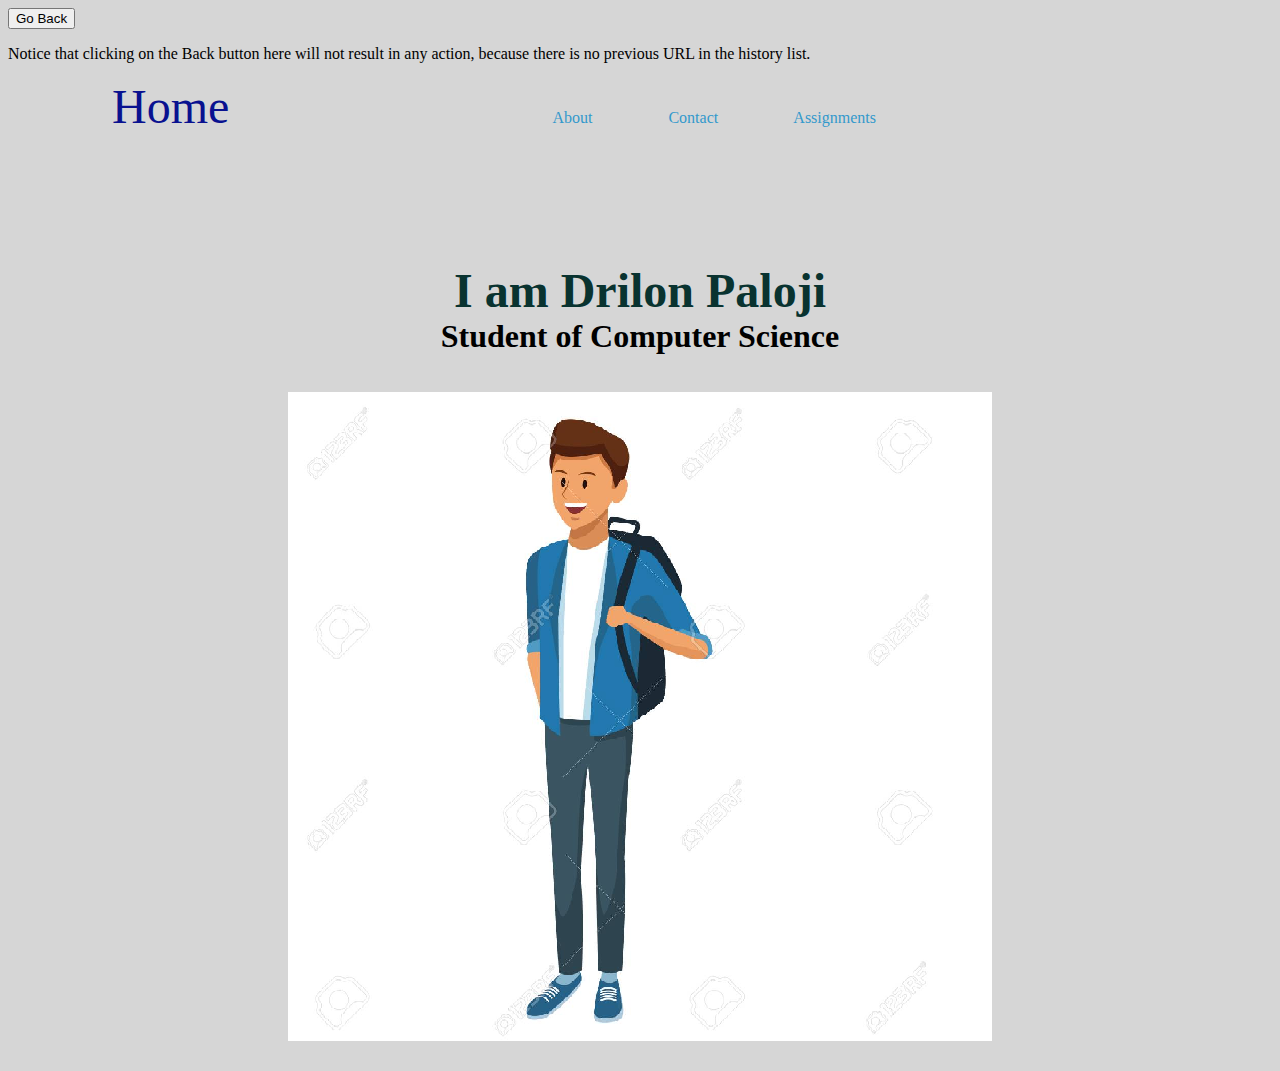
<file: index.html>
<!DOCTYPE html>
<html>
<head>
  <button onclick="goBack()">Go Back</button>

<p>Notice that clicking on the Back button here will not result in any action, because there is no previous URL in the history list.</p>

<script>
function goBack() {
  window.history.back();
}
</script>
<link rel="stylesheet" href="style.css"> 
	<title>Home | Drilon Paloji Bio Website</title>
</head>
&nbsp;&nbsp;&nbsp;&nbsp;&nbsp;&nbsp;&nbsp;&nbsp;&nbsp;&nbsp;&nbsp;&nbsp;&nbsp;&nbsp;&nbsp;&nbsp;&nbsp;&nbsp;&nbsp;&nbsp;&nbsp;&nbsp;&nbsp;&nbsp;&nbsp;
	<font color="#0921199" size="7.5">Home</font>
&nbsp;&nbsp;&nbsp;&nbsp;&nbsp;&nbsp;&nbsp;&nbsp;&nbsp;&nbsp;&nbsp;&nbsp;&nbsp;&nbsp;&nbsp;&nbsp;&nbsp;&nbsp;&nbsp;&nbsp;&nbsp;&nbsp;&nbsp;&nbsp;&nbsp;&nbsp;&nbsp;&nbsp;&nbsp;&nbsp;&nbsp;&nbsp;&nbsp;&nbsp;&nbsp;&nbsp;&nbsp;&nbsp;&nbsp;&nbsp;&nbsp;&nbsp;&nbsp;&nbsp;&nbsp;&nbsp;&nbsp;&nbsp;&nbsp;&nbsp;&nbsp;&nbsp;&nbsp;&nbsp;&nbsp;&nbsp;&nbsp;&nbsp;&nbsp;&nbsp;&nbsp;&nbsp;&nbsp;&nbsp;&nbsp;&nbsp;&nbsp;&nbsp;&nbsp;&nbsp;&nbsp;&nbsp;&nbsp;&nbsp;&nbsp;&nbsp;&nbsp;&nbsp;&nbsp;
    <a href="./index.html"> 
        </a>
        <a href="./about.html">About</a>&nbsp;&nbsp;&nbsp;&nbsp;&nbsp;&nbsp;&nbsp;&nbsp;&nbsp;&nbsp;&nbsp;&nbsp;&nbsp;&nbsp;&nbsp;&nbsp;&nbsp;&nbsp;
		    <a href="./contact.html">Contact</a>&nbsp;&nbsp;&nbsp;&nbsp;&nbsp;&nbsp;&nbsp;&nbsp;&nbsp;&nbsp;&nbsp;&nbsp;&nbsp;&nbsp;&nbsp;&nbsp;&nbsp;&nbsp;
		    <a href="./assignments.html">Assignments</a>
  <body>

     <br> <br> <br> <br> <br> <br> <br>
  	 <h1 align="center">
  		<font color="#0923333" size="10">
  		  I am Drilon Paloji 
      </font>
      <font size="6.7">
        <br>
        Student of Computer Science
      </font>
<body> 
  <br /><br />
   <img src="student.png">
 
 </body>
 </html>
</file>
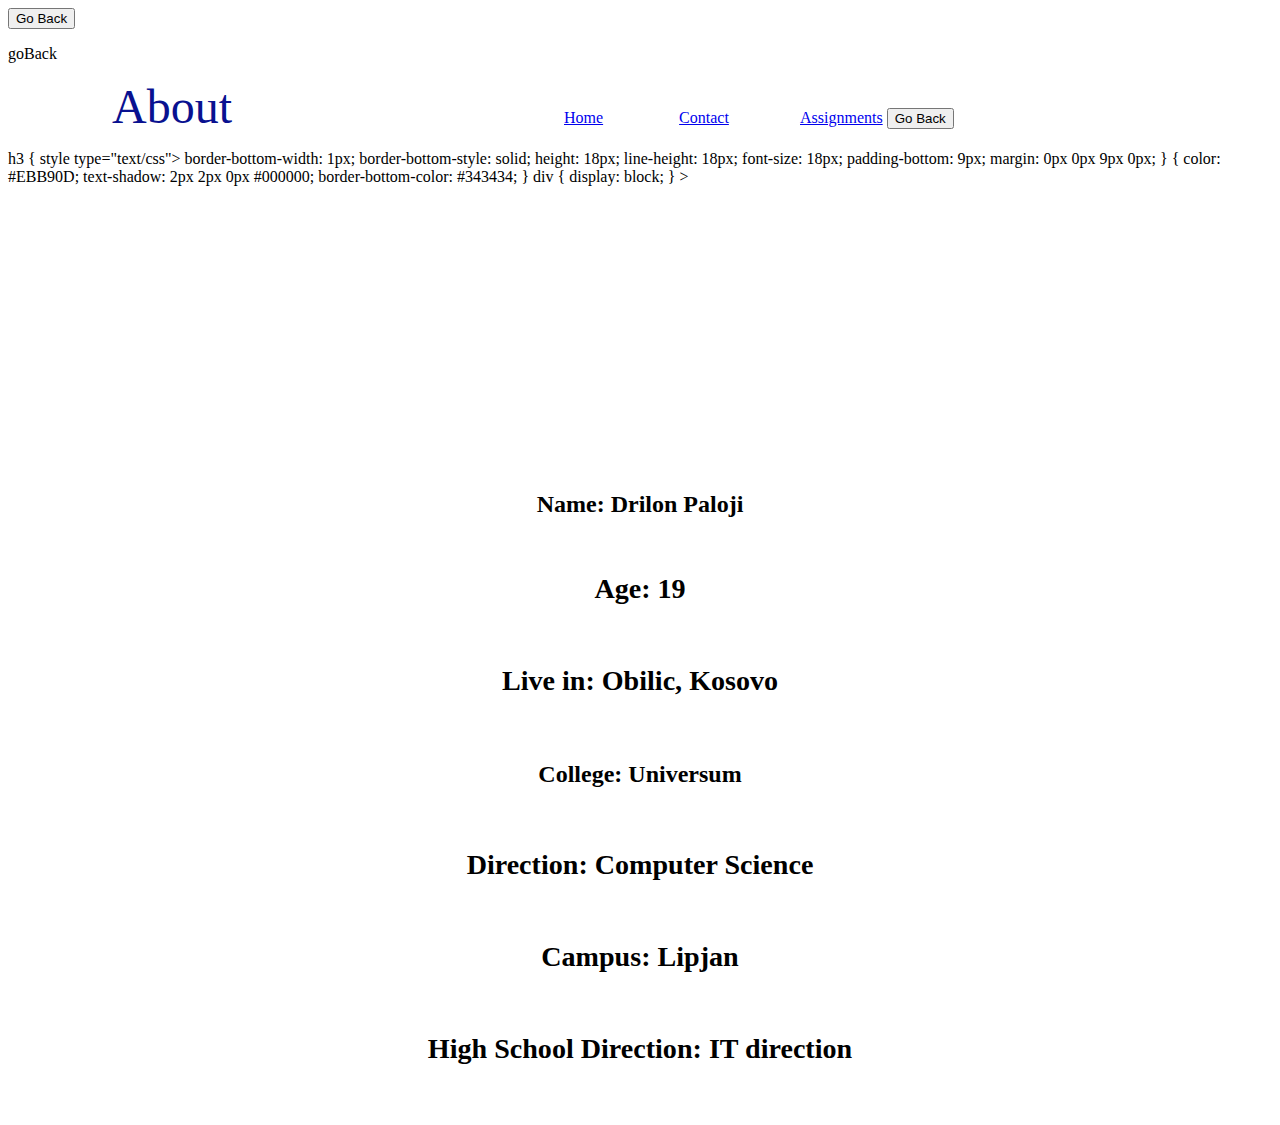
<file: about.html>
<!DOCTYPE html>
<html>
<head>
	<button onclick="goBack()">Go Back</button>

<p>goBack</p>

<script>
function goBack() {
  window.history.back();
}
</script>
	<title>About | Drilon Paloji Bio Website</title>
</head>
&nbsp;&nbsp;&nbsp;&nbsp;&nbsp;&nbsp;&nbsp;&nbsp;&nbsp;&nbsp;&nbsp;&nbsp;&nbsp;&nbsp;&nbsp;&nbsp;&nbsp;&nbsp;&nbsp;&nbsp;&nbsp;&nbsp;&nbsp;&nbsp;&nbsp;
	<font color="#0921199" size="7.5">About </font>
&nbsp;&nbsp;&nbsp;&nbsp;&nbsp;&nbsp;&nbsp;&nbsp;&nbsp;&nbsp;&nbsp;&nbsp;&nbsp;&nbsp;&nbsp;&nbsp;&nbsp;&nbsp;&nbsp;&nbsp;&nbsp;&nbsp;&nbsp;&nbsp;&nbsp;&nbsp;&nbsp;&nbsp;&nbsp;&nbsp;&nbsp;&nbsp;&nbsp;&nbsp;&nbsp;&nbsp;&nbsp;&nbsp;&nbsp;&nbsp;&nbsp;&nbsp;&nbsp;&nbsp;&nbsp;&nbsp;&nbsp;&nbsp;&nbsp;&nbsp;&nbsp;&nbsp;&nbsp;&nbsp;&nbsp;&nbsp;&nbsp;&nbsp;&nbsp;&nbsp;&nbsp;&nbsp;&nbsp;&nbsp;&nbsp;&nbsp;&nbsp;&nbsp;&nbsp;&nbsp;&nbsp;&nbsp;&nbsp;&nbsp;&nbsp;&nbsp;&nbsp;&nbsp;&nbsp;
      <a href="./index.html"> 
        </a>
        <a href="./index.html">Home</a>&nbsp;&nbsp;&nbsp;&nbsp;&nbsp;&nbsp;&nbsp;&nbsp;&nbsp;&nbsp;&nbsp;&nbsp;&nbsp;&nbsp;&nbsp;&nbsp;&nbsp;&nbsp;
		<a href="./contact.html">Contact</a>&nbsp;&nbsp;&nbsp;&nbsp;&nbsp;&nbsp;&nbsp;&nbsp;&nbsp;&nbsp;&nbsp;&nbsp;&nbsp;&nbsp;&nbsp;&nbsp;&nbsp;
		<a href="./assignments.html">Assignments</a> 
</head>
  <body>
  	<button onclick="goBack()">Go Back</button>

<p></p>

h3 { 
     style type="text/css">
     border-bottom-width: 1px;
     border-bottom-style: solid;
     height: 18px;
     line-height: 18px;
     font-size: 18px;
     padding-bottom: 9px;
     margin: 0px 0px 9px 0px;
} 
 {
    color: #EBB90D;
    text-shadow: 2px 2px 0px #000000;
    border-bottom-color: #343434;
}
div {
    display: block;
}
>
  	  
 <h3  align="center"> <br> <br> <br> <br> <br> <br> <br> <br> <br> <br> <br> <br> <br> 
 	<font size="5"> Name: Drilon Paloji <br> <br>  <h3 align="center"> Age: 19 
 		<br> <br> <h3 align="center"> Live in: Obilic, Kosovo <br> <br>
<h3 align="center">
<font size="5"> College: Universum <br> <br> <h3 align="center">  Direction: Computer Science 
 		<br> <br> <h3 align="center"> Campus: Lipjan
<br> <br> <h3 align="center"> High School Direction: IT direction
<br> <br> <h3 align="center">
</file>
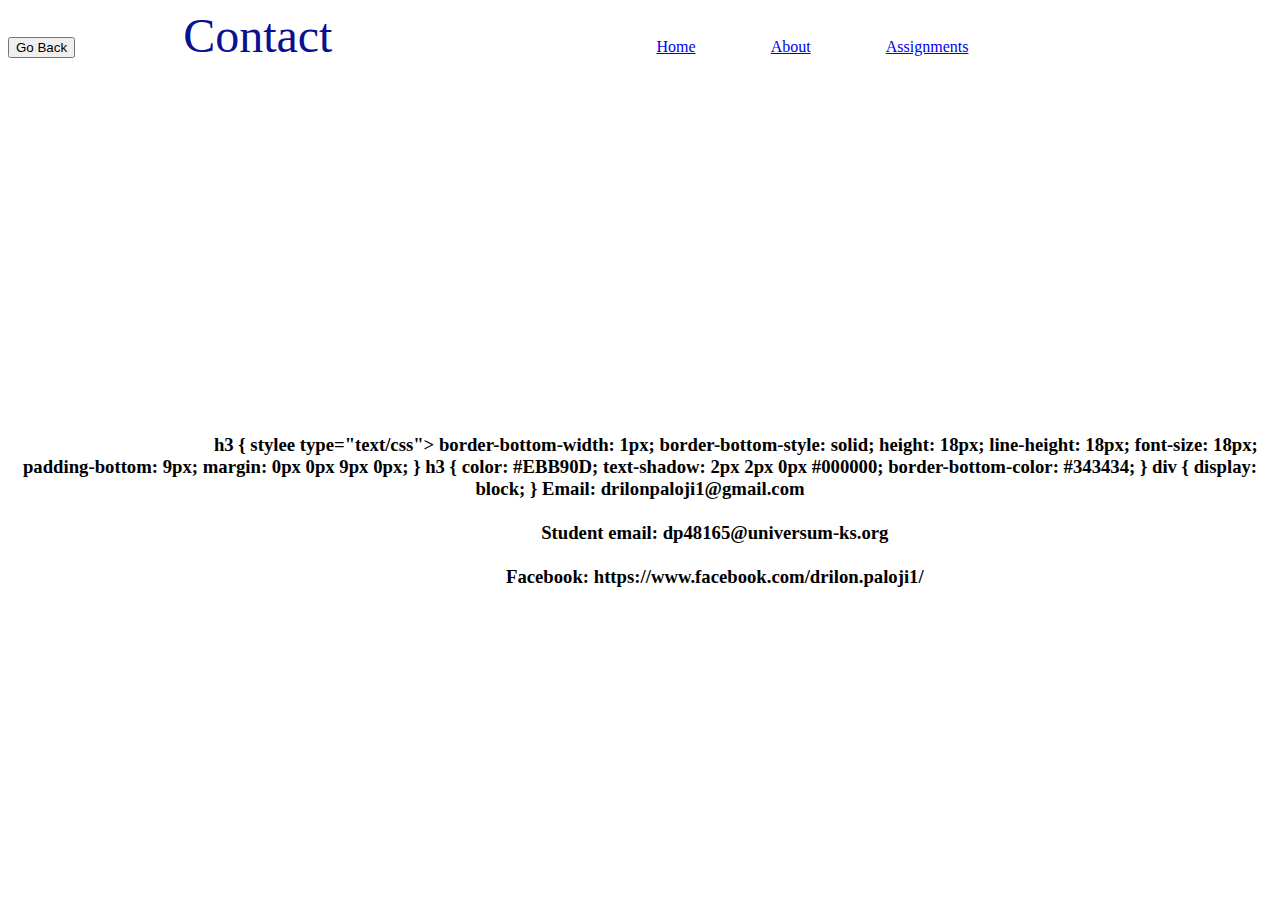
<file: contact.html>
<!DOCTYPE html>
<html>
<head>
	<button onclick="goBack()">Go Back</button>

<script>
function goBack() {
  window.history.back();
}
</script>
	<title>Contact | Drilon Paloji Bio Website</title>
</head>
<body> 

&nbsp;&nbsp;&nbsp;&nbsp;&nbsp;&nbsp;&nbsp;&nbsp;&nbsp;&nbsp;&nbsp;&nbsp;&nbsp;&nbsp;&nbsp;&nbsp;&nbsp;&nbsp;&nbsp;&nbsp;&nbsp;&nbsp;&nbsp;&nbsp;&nbsp;
	<font color="#0921199" size="7.5">Contact</font>
&nbsp;&nbsp;&nbsp;&nbsp;&nbsp;&nbsp;&nbsp;&nbsp;&nbsp;&nbsp;&nbsp;&nbsp;&nbsp;&nbsp;&nbsp;&nbsp;&nbsp;&nbsp;&nbsp;&nbsp;&nbsp;&nbsp;&nbsp;&nbsp;&nbsp;&nbsp;&nbsp;&nbsp;&nbsp;&nbsp;&nbsp;&nbsp;&nbsp;&nbsp;&nbsp;&nbsp;&nbsp;&nbsp;&nbsp;&nbsp;&nbsp;&nbsp;&nbsp;&nbsp;&nbsp;&nbsp;&nbsp;&nbsp;&nbsp;&nbsp;&nbsp;&nbsp;&nbsp;&nbsp;&nbsp;&nbsp;&nbsp;&nbsp;&nbsp;&nbsp;&nbsp;&nbsp;&nbsp;&nbsp;&nbsp;&nbsp;&nbsp;&nbsp;&nbsp;&nbsp;&nbsp;&nbsp;&nbsp;&nbsp;&nbsp;&nbsp;&nbsp;&nbsp;&nbsp;
      <a href="./index.html"> 
        </a>
        <a href="./index.html">Home</a>&nbsp;&nbsp;&nbsp;&nbsp;&nbsp;&nbsp;&nbsp;&nbsp;&nbsp;&nbsp;&nbsp;&nbsp;&nbsp;&nbsp;&nbsp;&nbsp;&nbsp;&nbsp;
		<a href="./about.html">About</a>&nbsp;&nbsp;&nbsp;&nbsp;&nbsp;&nbsp;&nbsp;&nbsp;&nbsp;&nbsp;&nbsp;&nbsp;&nbsp;&nbsp;&nbsp;&nbsp;&nbsp;&nbsp;
		<a href="./assignments.html">Assignments</a>
<h3 align="center"> <br> <br> <br> <br> <br> <br> <br> <br> <br> <br> <br> <br> <br> <br> <br> <br> &nbsp;&nbsp;&nbsp;&nbsp;&nbsp;&nbsp;&nbsp;&nbsp;&nbsp;&nbsp;&nbsp;&nbsp;&nbsp;&nbsp;&nbsp;&nbsp;&nbsp;&nbsp;&nbsp;&nbsp;&nbsp;&nbsp;&nbsp;&nbsp;&nbsp;&nbsp;&nbsp;&nbsp;&nbsp;&nbsp;&nbsp;&nbsp;&nbsp;&nbsp;&nbsp;&nbsp;&nbsp;&nbsp;&nbsp;&nbsp; 
 

h3 { 
      stylee type="text/css"> 
      border-bottom-width: 1px;
      border-bottom-style: solid;
      height: 18px;
      line-height: 18px;
      font-size: 18px;
      padding-bottom: 9px;
      margin: 0px 0px 9px 0px;
}

h3 {
    color: #EBB90D;
    text-shadow: 2px 2px 0px #000000;
    border-bottom-color: #343434;

}
div {
    display: block;
} Email: drilonpaloji1@gmail.com <br> <br> &nbsp;&nbsp;&nbsp;&nbsp;&nbsp;&nbsp;&nbsp;&nbsp;&nbsp;&nbsp;&nbsp;&nbsp;&nbsp;&nbsp;&nbsp;&nbsp;&nbsp;&nbsp;&nbsp;&nbsp;&nbsp;&nbsp;&nbsp;&nbsp;&nbsp;&nbsp;&nbsp;&nbsp;&nbsp;&nbsp;&nbsp; Student email: dp48165@universum-ks.org <br> <br> &nbsp;&nbsp;&nbsp;&nbsp;&nbsp;&nbsp;&nbsp;&nbsp;&nbsp;&nbsp;&nbsp;&nbsp;&nbsp;&nbsp;&nbsp;&nbsp;&nbsp;&nbsp;&nbsp;&nbsp;&nbsp;&nbsp;&nbsp;&nbsp;&nbsp;&nbsp;&nbsp;&nbsp;&nbsp;&nbsp;&nbsp; Facebook: https://www.facebook.com/drilon.paloji1/
<br> <br> &nbsp;&nbsp;&nbsp;&nbsp;&nbsp;&nbsp;&nbsp;&nbsp;&nbsp;&nbsp;&nbsp;&nbsp;&nbsp;&nbsp;&nbsp;&nbsp;&nbsp;&nbsp;&nbsp;&nbsp;&nbsp;&nbsp;&nbsp;&nbsp;&nbsp;&nbsp;&nbsp;&nbsp;&nbsp;&nbsp;&nbsp;

<br> <br> &nbsp;&nbsp;&nbsp;&nbsp;&nbsp;&nbsp;&nbsp;&nbsp;&nbsp;&nbsp;&nbsp;&nbsp;&nbsp;&nbsp;&nbsp;&nbsp;&nbsp;&nbsp;&nbsp;&nbsp;&nbsp;&nbsp;&nbsp;&nbsp;&nbsp;&nbsp;&nbsp;&nbsp;&nbsp;&nbsp;&nbsp;

<br> <br> &nbsp;&nbsp;&nbsp;&nbsp;&nbsp;&nbsp;&nbsp;&nbsp;&nbsp;&nbsp;&nbsp;&nbsp;&nbsp;&nbsp;&nbsp;&nbsp;&nbsp;&nbsp;&nbsp;&nbsp;&nbsp;&nbsp;&nbsp;&nbsp;&nbsp;&nbsp;&nbsp;&nbsp;&nbsp;&nbsp;&nbsp;
</html>
</file>
<file: style.css>
<a style type="text/css">
* {margin:0px;font-size:100%;}
body {background:#d6d6d6;}
<a #content{margin:0 auto;background:#ededed;width:600px;padding:6px;font-family:verdana;border-right:1px solid #999999;border-left:1px solid #999999;height:100%;}
a:link, a:active, a:visited {color:#3399cc;text-decoration:none;}
a:hover {color:#ffffff;text-decoration:underline;}
.blue {color:#336699;}
</style>
</head>
<body>
<div id="content"><br />
<br />
<strong>Support</strong><br />
<>

<strong>Password for .rar:</strong><br />
<div style="background:#eea9a9;border:2px solid #e12929;padding:5px;margin:5px;">tcheats</div>
OR<br />
<div style="background:#eea9a9;border:2px solid #e12929;padding:5px;margin:5px;">
</file>
